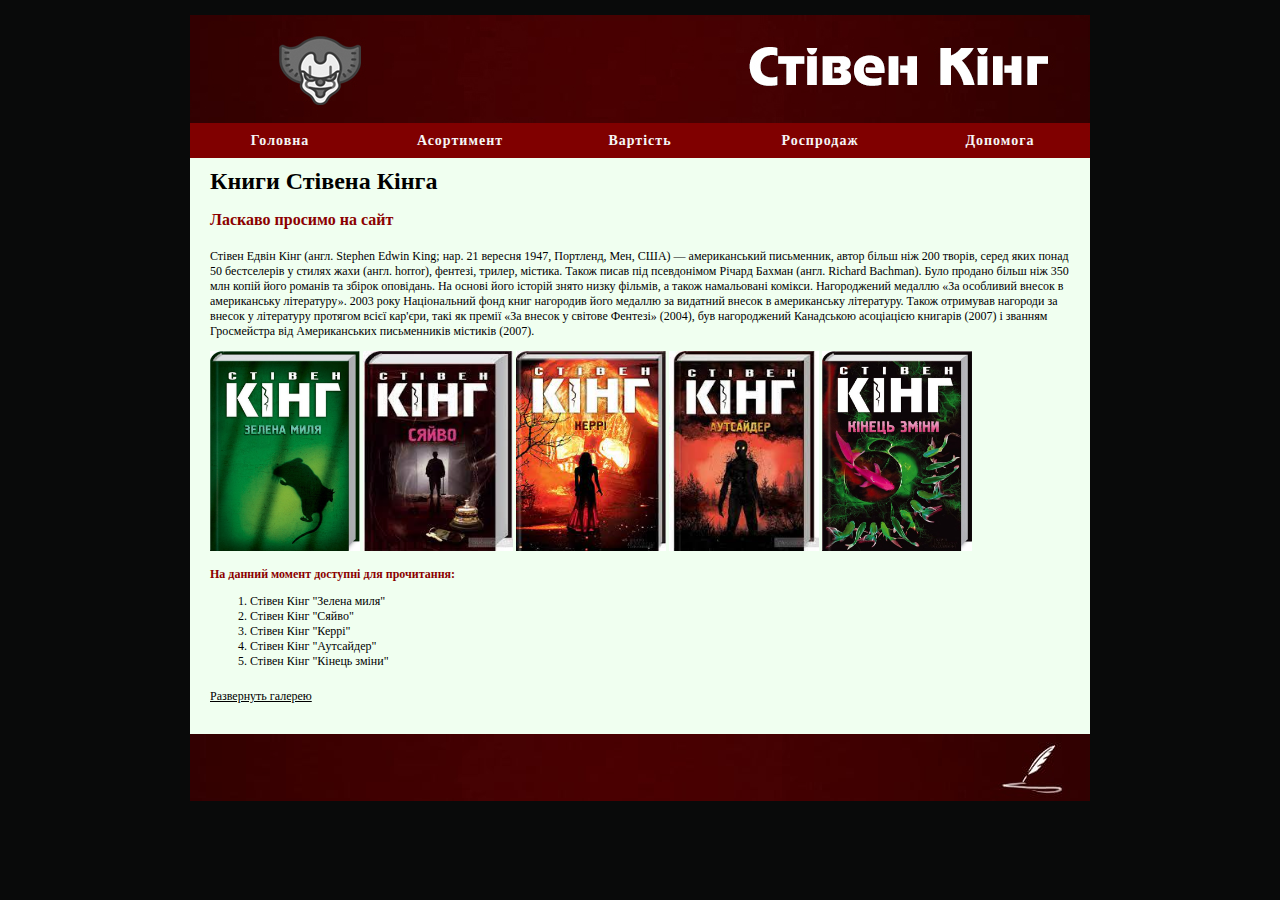
<file: 01.html>
<!DOCTYPE html PUBLIC "-//W3C//DTD XHTML 1.0 Transitional//EN"
"http://www.w3.org/TR/xhtml1/DTD/xhtml1-transitional.dtd">
<!-- 
		
			http://jquery.com/	
			http://htmlbook.ru/html/ 
			http://host42.itelit.pro/moto/index.html
			http://host42.itelit.pro/moto/js/my.js
			http://host42.itelit.pro/moto/js/all.js
			http://host42.itelit.pro/moto/js/my-ui.js
			<script type="text/javascript" 	src="js/jquery-ui.min.js"></script>
		-->
<html xmlns="http://www.w3.org/1999/xhtml" xml:lang="en">
	<head>
		<meta http-equiv="content-type" content="text/html; charset=windows-1251" />
		<title>���� �� Javascript</title>

		<link href="css/mystyle.css" rel="stylesheet" type="text/css" />
		<link  rel="stylesheet" type="text/css" href="css/jquery-ui.css"/>
		<script type="text/javascript" 	src="js/jquery.js"></script>

		<script type="text/javascript" 	src="js/jquery-ui.js"></script>
		<script type="text/javascript" src="js/my.js"></script>
		<script type="text/javascript" src="js/all.js"></script>
        <script type="text/javascript" src="js/my-ui.js"></script>
	</head>
	<body>
		<!-- ����� div ��� ���� � -->
		<div class="maindiv" id="main_div">
			<!-- ���� ������ (����� �����) -->
			<div id="forheader">
				<img src="images/logo.jpg" width="900" height="108" alt="�����" title="����� �����" />
			</div>

			<!-- ����-->
			<ul id="topnav">
			<li><a href="01.html">�������</a></li>
			<li><a href="02.html">����������</a></li>
			<li><a href="03.html">�������</a></li>
			<li><a href="04.html">���������</a></li>
			<li><a href="05.html">��������</a></li>
			</ul>
			<!-- ����� ���� -->

			<!-- ����� ����� ������ -->
			<div id="forbody">
			<h1 id="fio">����� ������ ʳ���</h1>
				<h1 id="main_h1">������� ������� �� ���� </h1>
				<p><span class="pq">����� ���� ʳ�� (����. Stephen Edwin King; ���. 21 ������� 1947, ��������, ���, ���) � ������������� ����������, ����� ���� ��� 200 �����, ����� ���� ����� 50 ���������� � ������ ���� (����. horror), ������, ������, ������. ����� ����� �� ����������� г���� ������ (����. Richard Bachman). ���� ������� ���� ��� 350 ��� ���� ���� ������� �� ����� ��������. �� ����� ���� ������ ����� ����� ������, � ����� ����������� ������. ������������ ������� ��� ��������� ������ � ������������ ���������. 2003 ���� ������������ ���� ���� ��������� ���� ������� �� �������� ������ � ������������ ���������. ����� ��������� �������� �� ������ � ��������� �������� �񳺿 ���'���, ��� �� ���쳿 ��� ������ � ������ �����系 (2004), ��� ������������ ���������� ���������� ������� (2007) � ������� ����������� �� ������������� ����������� ������ (2007). </span> </p>
				<!-- ���� � 4-�� ������������� -->
				<div id="div_for_img">
					<img id="img_1" src="images/kg1.jpg" width="150" height="200" alt="����� 1" />
					<img id="img_2" src="images/kg2.jpg" width="150" height="200" alt="����� 2" />
					<img id="img_3" src="images/kg3.jpg" width="150" height="200" alt="����� 3" />
					<img id="img_4" src="images/kg4.jpg" width="150" height="200" alt="����� 4" />
					<img id="img_5" src="images/kg5.jpg" width="150" height="200" alt="����� 5" /> </p>
				</div>
								<p><strong>�� ������ ������ �������� ��� ����������:</strong></p>

				<!-- �������������� ������ -->
				<ol id="book_models">
					<li>����� ʳ�� "������ ����"</li>
					<li>����� ʳ�� "�����"</li>
					<li>����� ʳ�� "����"</li>
					<li>����� ʳ�� "���������"</li>
					<li>����� ʳ�� "ʳ���� ����"</li>
				</ol>



					<!-- ������� -->
				<div id="svitchGal">���������� �������</div>
				<div id="gallery">
					<div id="big">
						<img src="images/bok/start.jpg" alt="�����" />
					</div>
					<div id="small">
						<a href="images/bok/1.jpg"><img src="images/bok/1_mini.jpg" width="75" height="82" alt="��������� 1"></a>
						<a href="images/bok/2.jpg"><img src="images/bok/2_mini.jpg" width="75" height="82" alt="��������� 2"></a>
						<a href="images/bok/3.jpg"><img src="images/bok/3_mini.jpg" width="75" height="82" alt="��������� 3"></a>
						<a href="images/bok/4.jpg"><img src="images/bok/4_mini.jpg" width="75" height="82" alt="��������� 4"></a>
						<a href="images/bok/5.jpg"><img src="images/bok/5_mini.jpg" width="75" height="82" alt="��������� 5"></a>
					</div>
				</div>


			</div>
			<!-- ���� ������ -->
			<div id="forfooter">
				<img src="images/footer.jpg" width="900" height="67" alt="�����" title="�������������" />
			</div>
			<!-- ����� ������ -->

		</div>
	</body>
</html>
</file>
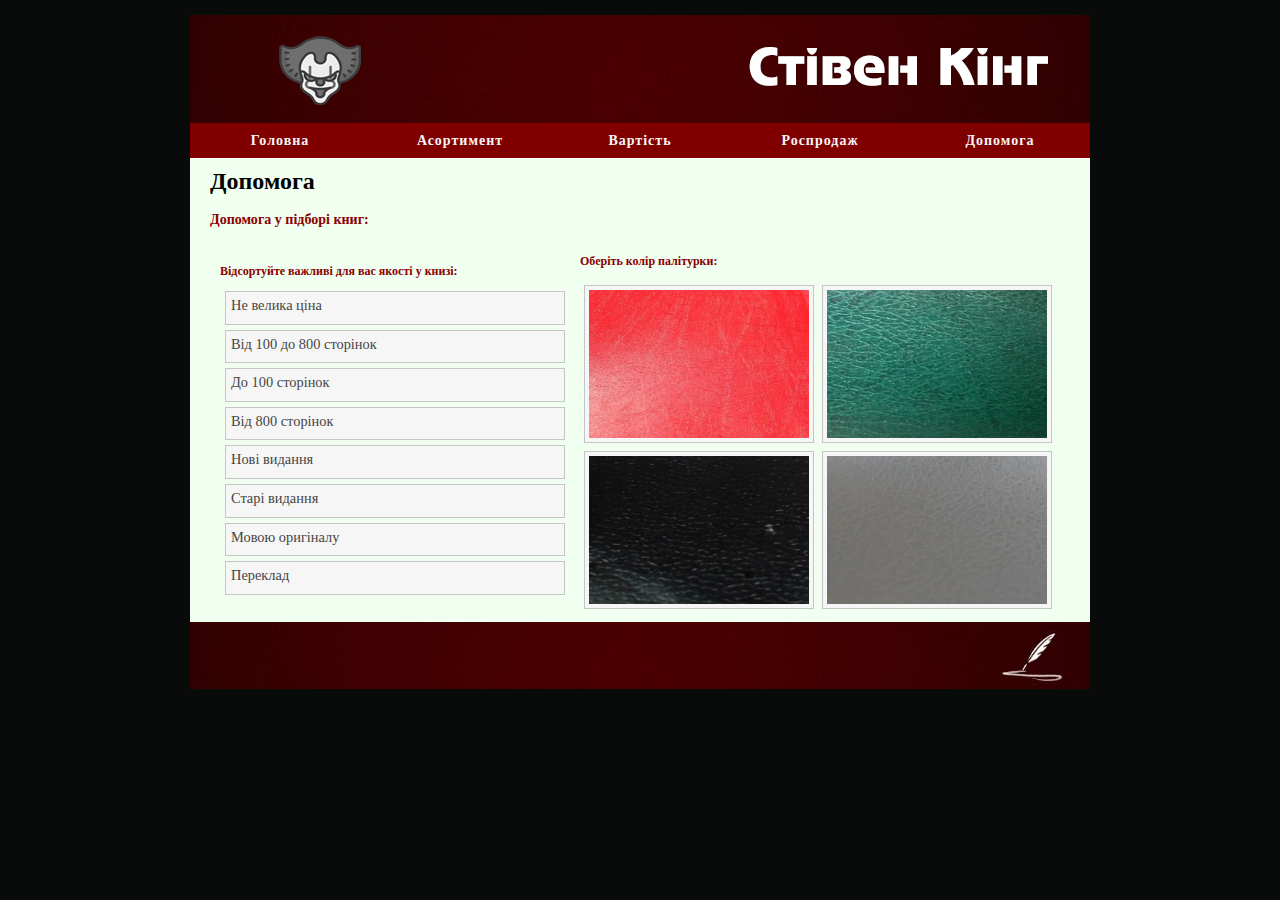
<file: 05.html>
<!DOCTYPE html PUBLIC "-//W3C//DTD XHTML 1.0 Transitional//EN" 
"http://www.w3.org/TR/xhtml1/DTD/xhtml1-transitional.dtd">
<!-- 
		
			http://jquery.com/	
			http://htmlbook.ru/html/ 
			http://host42.itelit.pro/moto/index.html
			http://host42.itelit.pro/moto/js/my.js
			http://host42.itelit.pro/moto/js/all.js
			http://host42.itelit.pro/moto/js/my-ui.js
			<script type="text/javascript" 	src="js/jquery-ui.min.js"></script>
		-->
<html xmlns="http://www.w3.org/1999/xhtml" xml:lang="en">
	<head>
		<meta http-equiv="content-type" content="text/html; charset=windows-1251" />
		<title>���� �� Javascript</title>
		
		<link href="css/mystyle.css" rel="stylesheet" type="text/css" />
		<link  rel="stylesheet" type="text/css" href="css/jquery-ui.css"/>
		<script type="text/javascript" 	src="js/jquery.js"></script>
		
		<script type="text/javascript" 	src="js/jquery-ui.js"></script>
		<script type="text/javascript" src="js/my.js"></script>
		<script type="text/javascript" src="js/all.js"></script>
        <script type="text/javascript" src="js/my-ui.js"></script>
	</head>
	<body>
		<!-- ����� div ��� ���� � -->
		<div class="maindiv" id="main_div">
			<!-- ���� ������ (����� �����) -->
			<div id="forheader">
				<img src="images/logo.jpg" width="900" height="108" alt="�����" title="����� �����" />
			</div>
			<!-- ����� ����� ������ -->
			
			<!-- ����-->
			<ul id="topnav">
			<li><a href="01.html">�������</a></li>
			<li><a href="02.html">����������</a></li>	
			<li><a href="03.html">�������</a></li>
			<li><a href="04.html">���������</a></li>
			<li><a href="05.html">��������</a></li>
			</ul>
			<!-- ����� ���� -->
			
			<div id="forbody">
			<h1 id="fio">��������</h1>
				

			<!--����������� �������� --> 
			<h3>�������� � ����� ����:</h3>
			<div id="helpDiv">
				<p><strong>³��������� ������ ��� ��� ����� � ����:</strong></p>
				<ul id="sortable">
				<li class="ui-state-default">�� ������ ����</li>
                <li class="ui-state-default">³� 100 �� 800 �������</li>
                <li class="ui-state-default">�� 100 �������</li>
                <li class="ui-state-default">³� 800 �������</li>
                <li class="ui-state-default">��� �������</li>
                <li class="ui-state-default">���� �������</li>
                <li class="ui-state-default">����� ��������</li>
				<li class="ui-state-default">��������</li>
                </ul>
				</div>
				
				<div id="helpColor">
				<p><strong>������ ���� ��������:</strong></p>
				<ol id="selectable">
				<li class="ui-state-default"><img src="images/color/red.jpg" width="220" height="148"> </li>
                <li class="ui-state-default"><img src="images/color/green.jpg" width="220" height="148"></li>
                <li class="ui-state-default"><img src="images/color/blk.jpg" width="220" height="148"></li>
                <li class="ui-state-default"><img src="images/color/get.jpg" width="220" height="148"></li>
				</ol>
				</div>
				
				
			</div>
			<!-- ���� ������ -->
			<div id="forfooter">
				<img src="images/footer.jpg" width="900" height="67" alt="�����" title="�������������" />
			</div>
			<!-- ����� ������ -->
		</div>
	</body>
</html>
</file>
<file: css/mystyle.css>
﻿body
{
	background-color: #090a0a;
	/*background-image: url('../images/43.jpg');*/
	background-repeat: no-repeat;
	color: #000000;
	font-family: Tahoma;
	font-size: 12px;
	margin: 0;
	padding-bottom: 15px;
	padding-top: 15px;
}
.maindiv
{
	background-color: #F0FFF0;
	margin: 0 auto;
	padding: 0;
	width: 900px;
}
#forbody
{
	padding: 20px;
}
#main_h1
{
	color: #8B0000;
	font-size: 16px;
	margin-bottom: 20px;
}
h2
{
	color: #8B0000;
	font-size: 15px;
	margin-bottom: 20px;
	margin-top: 20px;
}
p
{
	margin-left: 0;
}
p strong
{
	color: #8B0000;
}
h3
{
	color: #8B0000 ;
}
.mototable
{
	border: 1px solid #cccccc;
	margin-top: 15px;
}
.mototable thead tr
{
	background-color: #f70000;
	height: 20px;
	padding-left: 20px;
}
.mototable tbody tr td
{
	padding-left: 20px;
	text-align: left;
}
#myform div
{
	margin: 20px;
}
#bigform
{
	width: 850px;
}
#bigform span
{
	color: #2c2c2c;
	font-size: 11px;
}
#div_form_1
{
	float: right;
	width: 420px;
}
#div_form_2
{
	width: 420px;
}
#div_form_1 #days
{
	margin-left: 15px;
}
#my_button, select
{
	background-color: #f6f6f6;
	border: 1px solid #cccccc;
	color: #2C2C2C;
	font-size: 11px;
	margin-left: 3px;
}
a
{
	color: #000000;
}
fieldset
{
	background-color: #e7e7f0;
	border: 1px solid #cccccc;
	padding: 15px;
	width: 825px;
}
#innerfieldset, #innerfieldset2
{
	background-color: #DCDCDC;
	border: 1px solid #cccccc;
	margin-bottom: 10px;
	width: 385px;
}
legend
{
	color: #2c2c2c;
	font-size: 11px;
}
input
{
	background-color: #f6f6f6;
	border: 1px solid #cccccc;
	font-size: 11px;
}
textarea
{
	background-color: #f6f6f6;
	border: 1px solid #cccccc;
}
#sale
{
	margin-top: 20px;
}


/*____
#div_for_img  p img{
border: 1px solid red;
}


#div_for_img{
	border: 2px solid #cc0000;
	width: 850px;
	height: 160px;

}

#div_for_img{
	border: 2px solid #cc0000;
	width: 850px;
	height: 160px;
}*/
.new{
	border: 4px solid #333333;
	background-color: #E4D7E8;
	padding: 5px;
}

.svet   {
	color: #ffffff;
    background-color: #1F233C;}

#formHide , #formColor{ 
      text-decoration: underline;
	  margin-bottom: 10px;
	  cursor: pointer;
}
.svet1   {
	color: #ffffff;
    background-color: #cc0000;
	}
#svitchGal{
	text-decoration: underline;
	margin-bottom: 10px;
	margin-top: 20px;
	cursor: pointer;
}
	
	
#gallery{
	display:none;
	border:1px solid #8B0000;
	padding:20px;
	margin:10px auto;
	width: 483px;
	height: 380px;
}
#big{
	background-image: url("../images/gal/loader.gif");
	background-repeat:no-repeat;
	background-position:  50% 50%;
	border:1px dotted #cccccc;
	width: 483px;
	height: 302px;
}
#small{
margin-top:10px;
margin-left:33px;
}

#checkButton{
	margin-top: 10px;
}

.onFocus{
	border : 4px solid green;
	background-color : #c6c6c6;
}
#amount{
	color:#000000;
	background-color:#E7E7F0;
}	
#slider-range{
	width: 360px;
}

#help {
   margin-right: 7px;
   cursor: pointer;
}
#tabs img, #according img {
    float: left;
    margin-right: 20px;
    margin-bottom: 20px;
}
#for_button{
margin-left:120px;	
margin-top:40px;
}

.mycart {
    width: 835px; 
    height: 200px; 
    border: 2px solid #f6f6f6; 
    margin: 20px;
    display: block;
}


.forhelmets {
    width: 835px; height: 200px; margin: 20px; border: 2px solid #f6f6f6; display: block; 
}

.highlight {
    border: 2px solid green;
    
}

#myclear {
    text-align: right;  line-height: 38px;
    display: none;
}

#checkout {
    margin-left: 15px; float: right; cursor: pointer; border: none;
}

#checkForm {
    display: inline;
}

#forHelmets div {
	float: left;
}
#forHelmets div, #mycart div {
	float: left;
}
/*Сортируемые элементы */
#sortable { list-style-type: none; margin: 0; padding: 0;  }
#sortable li { margin: 0 5px 5px 5px; padding: 5px; font-size: 1.2em; height: 1.5em; }
html>body #sortable li { height: 1.5em; line-height: 1.2em; }
.ui-state-highlight { height: 1.5em; line-height: 1.2em; } 
  
#helpDiv{
   float: left;
   width: 350px;
   height:360px;
   margin: 10px;
}

/*Селект цвета мотоцикла */
#helpColor{
	 float: left;
	 width: 490px;
	 height: 360px;
}

#feedback { font-size: 1.4em; }
#selectable .ui-selecting { background: #7D6285; }
#selectable .ui-selected { background: green; color: white; }
#selectable { list-style-type: none; margin: 0; padding: 0;  }
#selectable li { margin: 4px; padding: 4px; float: left; width: 220px; height: 148px; font-size: 4em; text-align: center; }

  /*#resizable { width: 200px; height: 150px; padding: 5px; }
  #resizable h3 { text-align: center; margin: 0; }*/
#mytextarea{
	 width: 360px;
	 height: 120px;
 }
 
#podbor{
border: none;
margin-top: 15px;
}	


#zoom{
	width: 16px;
	height: 22px;
    float: right;
	cursor: pointer;
	margin-top: 5px;
}


.forP{
	font-size: 16px;
}


.forP1{
	font-size: 16px;
	color: #7a0d0d;
}

.forP2{
	font-size: 12px;
	color: #1a471a;
}


ul#topnav {
	margin: 0;
	padding: 0;
	float: left;
	width: 100%;
	list-style: none;
	font-size: 1.1em;
	background: #800000;
	margin-bottom: 10px;
}
	

ul#topnav li {
	margin: 0;
	padding: 0;
	float: left;
	position: relative;
}

ul#topnav li a {
	display:block;
	text-align: center;
	width: 180px;
	height :25px;
	color: #f6f6f6;
	background: #800000;
	font-size: 14px;
	font-weight: 900;
	letter-spacing: 1px;
	text-decoration: none;
	padding-top: 10px;
}

ul#topnav li a:hover {
	color:#B22222;
	background:#800000;
}
</file>
